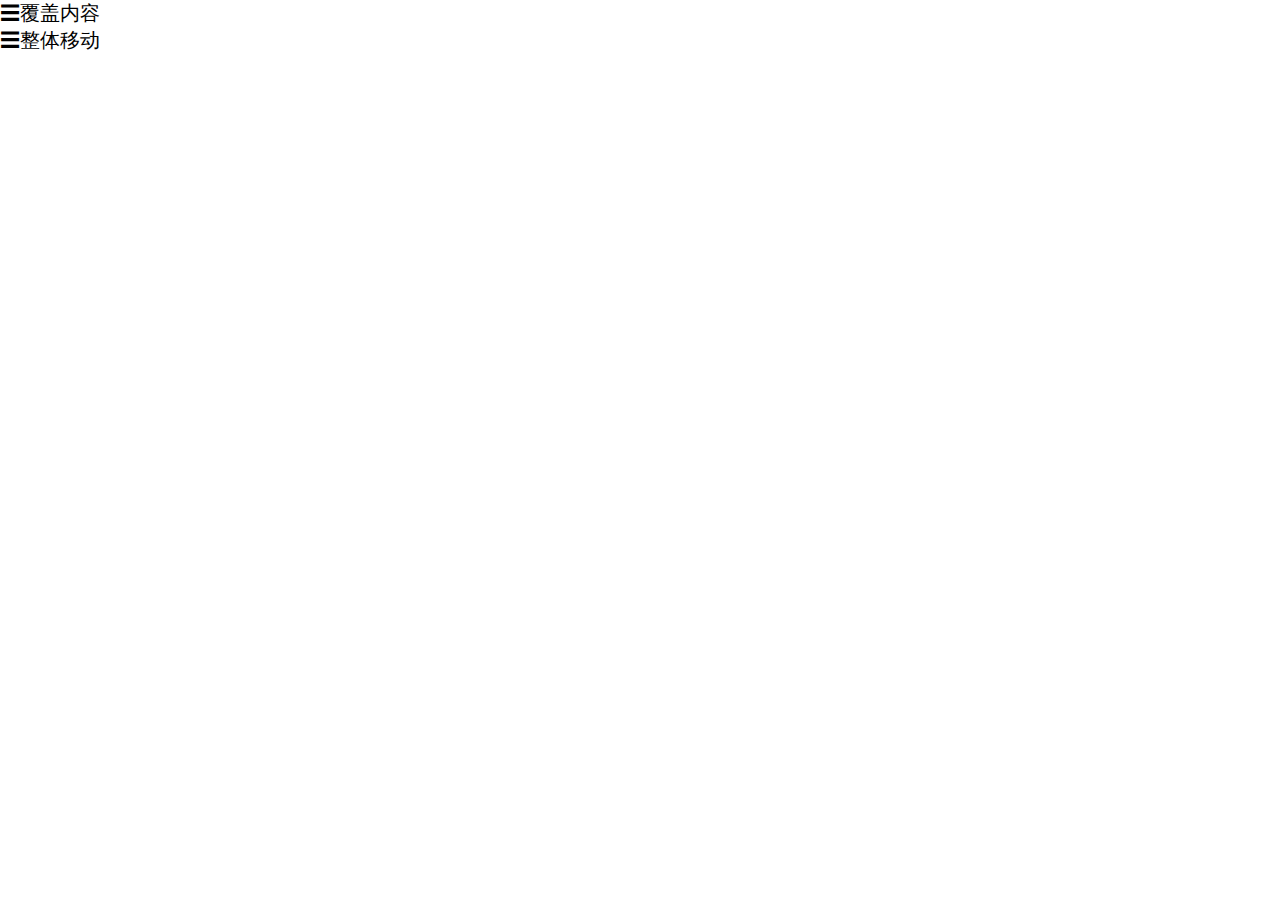
<file: 侧边栏/index.html>
<!DOCTYPE html>
<html lang="en">
<head>
    <meta charset="UTF-8">
    <title>侧边栏</title>
    <link rel="stylesheet" href="css/reset.css">
    <link rel="stylesheet" href="css/style.css">
</head>
<body>
<div class="siderBar" id="siderBar">
    <a href="#" class="closeBar" id="closeBar">&times;</a>
    <a href="">主页</a>
    <a href="">分类</a>
    <a href="">简介</a>
    <a href="">联系我</a>
    <a href="">个人作品</a>
</div>
<div class="cover">
    <span class="openBar" id="openBar">&#9776;覆盖内容</span>
</div>
<div class="trans" id="trans">
    <span class="openBar" id="openBar1">&#9776;整体移动</span>
</div>

<script src="js/siderBar.js"></script>
</body>
</html>
</file>
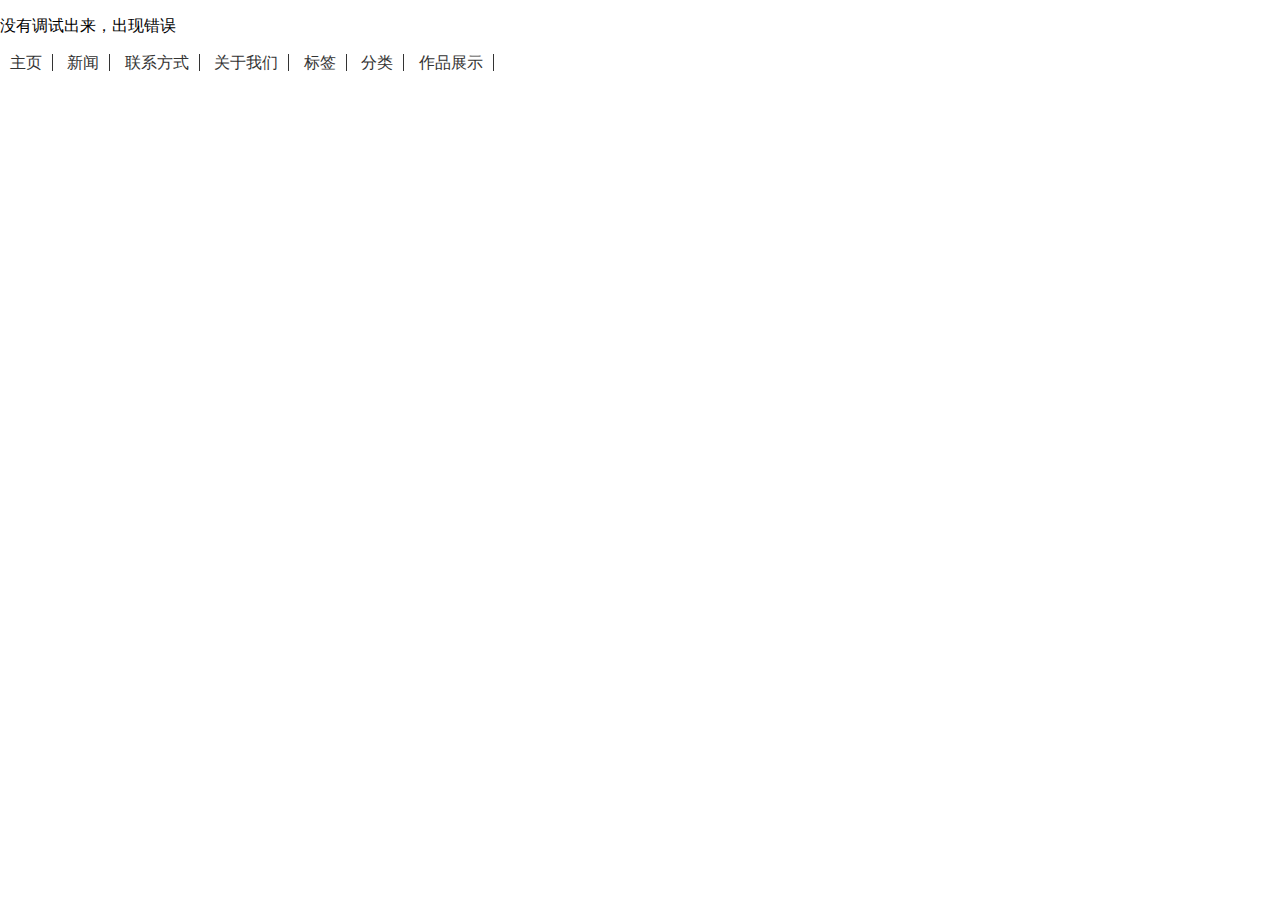
<file: 响应式导航栏/index.html>
<!DOCTYPE html>
<html lang="en">
<head>
<meta charset="UTF-8">
<title>响应式导航栏</title>
<link rel="stylesheet" href="css/reset.css">
<link rel="stylesheet" href="css/style.css">
</head>
<body>
<p>没有调试出来，出现错误</p>
<div class="nav" id="myNav">
<a href="#">主页</a>
<a href="#">新闻</a>
<a href="#">联系方式</a>
<a href="#">关于我们</a>
<a href="#">标签</a>
<a href="#">分类</a>
<a href="#">作品展示</a>
<a href="javascript:void(0)" class="icon" onclick="myFunction()">&#9776;</a>
</div>
<script src="js/responsivejs.js"></script>
</body>
</html>
<!-- <html>
<head>
    <title>register</title>
    <script type="text/javascript" src="js/jquery-1.8.2.min.js"></script>
    <script type="text/javascript">
        ​function checkemail() {
            var email = $('#email').val();
            if (email == '') {
                alert('邮箱不能为空');
            } else {
                $.ajax({
                    url: 'checkEmail',
                    type: 'post',
                    data: email,
                    success: function (data) {
                        if (data === '1')
                            alert('邮箱尚未被使用，可以注册');
                        else {
                            alert('邮箱已被使用，请登录或更换邮箱注册');
                        }
                    }
                });
            }
        }
    </script>
</head>
<body>
邮件注册:
​<input type="text" id="email" onblur="checkemail()">@163.com
​<span id="message"></span>
</body>
</html> -->
</file>
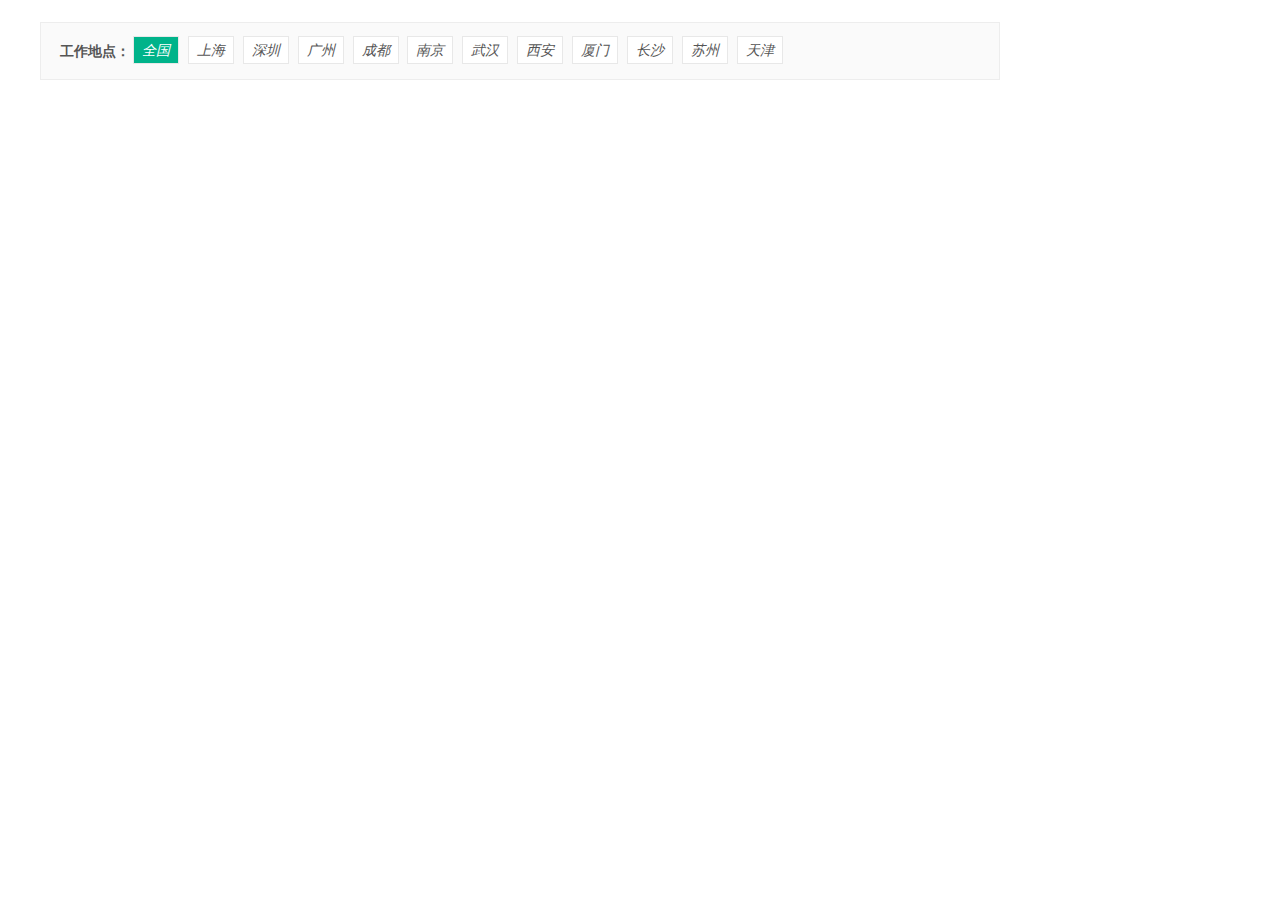
<file: 多条件选择/index.html>
<!DOCTYPE html>
<html lang="en">
<head>
    <meta charset="UTF-8">
    <title>多条件查询</title>
    <link rel="stylesheet" href="style.css">
</head>
<body>
<div class="content_body">
    <div class="main_contents"><!--左边部分-->
        <div class="main_left">
            <div class="filterTab">
                <ul class="filterTabs">
                    <div class="filterTabs_1">
                        <li class="filterTabs_li">
                            <span class="title_l">工作地点：</span>
                            <!-- <a href="" class="active">不限</a> -->
                            <i class="country active" href="">全国</i>
                            <i class="country">上海</i>
                            <i class="country">深圳</i>
                            <i class="country">广州</i>
                            <i class="country">成都</i>
                            <i class="country">南京</i>
                            <i class="country">武汉</i>
                            <i class="country">西安</i>
                            <i class="country">厦门</i>
                            <i class="country">长沙</i>
                            <i class="country">苏州</i>
                            <i class="country">天津</i>
                        </li>

                    </div>
                </ul>
                <!--<div class="pickerTabs">-->
                    <!--<a class="picker_a" title="点击收起筛选项" href="javascript:"></a>-->
                <!--</div>-->

            </div>
        </div>
    </div>
</div>
<script src="multi-condition-query.js"></script>
</body>
</html>
</file>
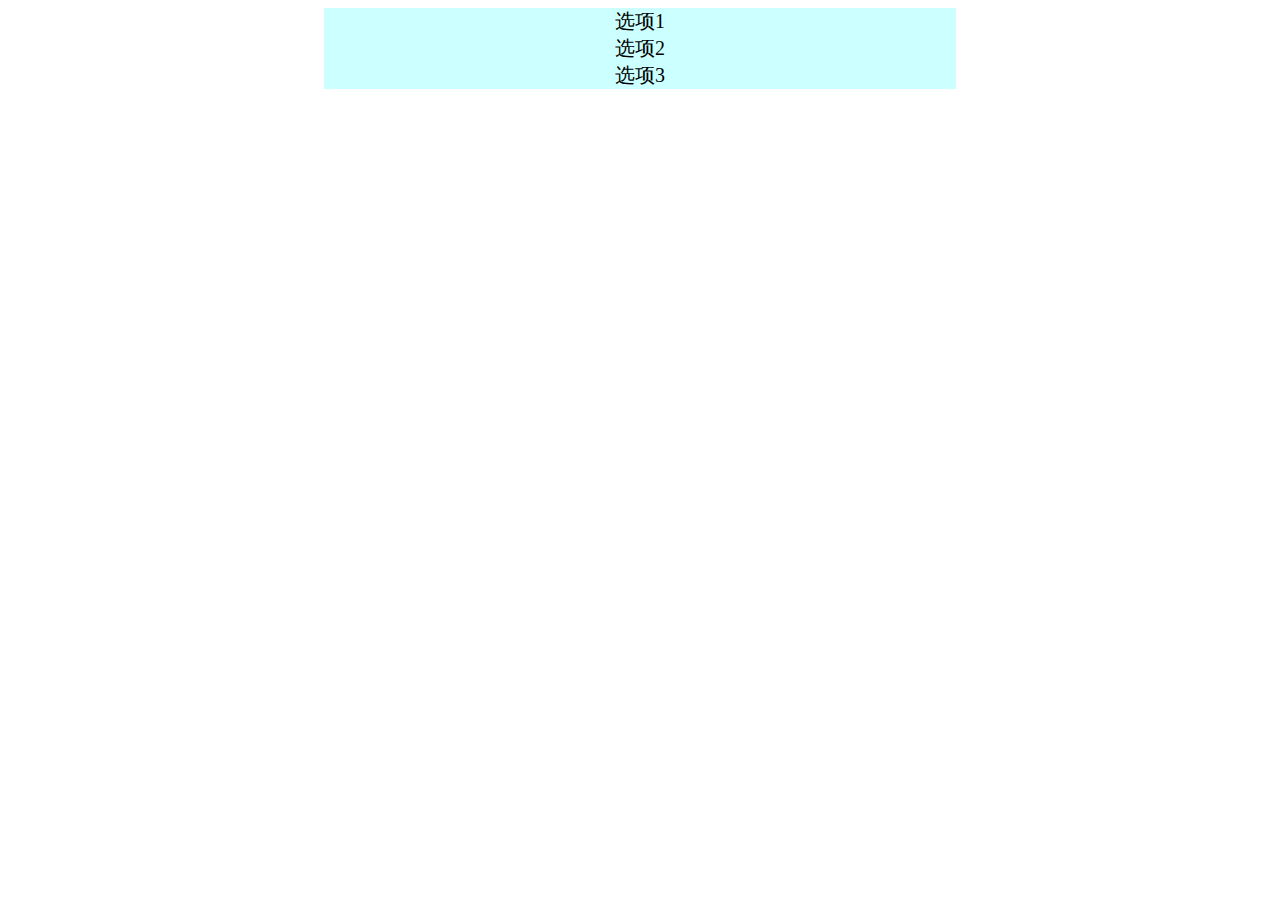
<file: 手风琴/index.html>
<!DOCTYPE html>
<html lang="en">

<head>
    <meta charset="UTF-8">
    <link rel="stylesheet" href="css/style.css">
    <title>手风琴</title>
</head>

<body>
    <div class="container">
        <div class="accordion">
            选项1
        </div>
        <div class="panel">
            <p>本来想设置heght=100% 但是发现会导致动画效果失效。同样的max-height=100% 也会实现。
                所以js使用maxHeight设置一个比较大的值来模拟。</br>
                Lorem ipsum dolor sit amet, consectetur adipisicing elit, sed do eiusmod tempor incididunt ut labore et
                dolore magna aliqua. Ut enim ad minim veniam, quis nostrud exercitation ullamco laboris nisi ut aliquip
                ex
                ea commodo consequat.
                Lorem ipsum dolor sit amet, consectetur adipisicing elit, sed do eiusmod tempor incididunt ut labore et
                dolore magna aliqua. Ut enim ad minim veniam, quis nostrud exercitation ullamco laboris nisi ut aliquip
                ex
                ea commodo consequat.
                Lorem ipsum dolor sit amet, consectetur adipisicing elit, sed do eiusmod tempor incididunt ut labore et
                dolore magna aliqua. Ut enim ad minim veniam, quis nostrud exercitation ullamco laboris nisi ut aliquip
                ex
                ea commodo consequat.
            </p>
        </div>

        <div class="accordion">
            选项2
        </div>
        <div class="panel">
            <p>idunt ut labore et dolore magna aliqua. Ut enim ad minim veniam, quis nostrud exercitation ullamco
                laboris
                nisi
                ut aliquip ex ea commodo consequat.</p>

        </div>
        <div class="accordion">
            选项3
        </div>
        <div class="panel">
            <p>idunt ut labore et dolore magna aliqua. Ut enim ad minim veniam, quis nostrud exercitation ullamco
                laboris
                nisi
                ut aliquip ex ea commodo consequat.</p>
        </div>
    </div>
    <script src="js/accord.js"></script>

</body>

</html>
</file>
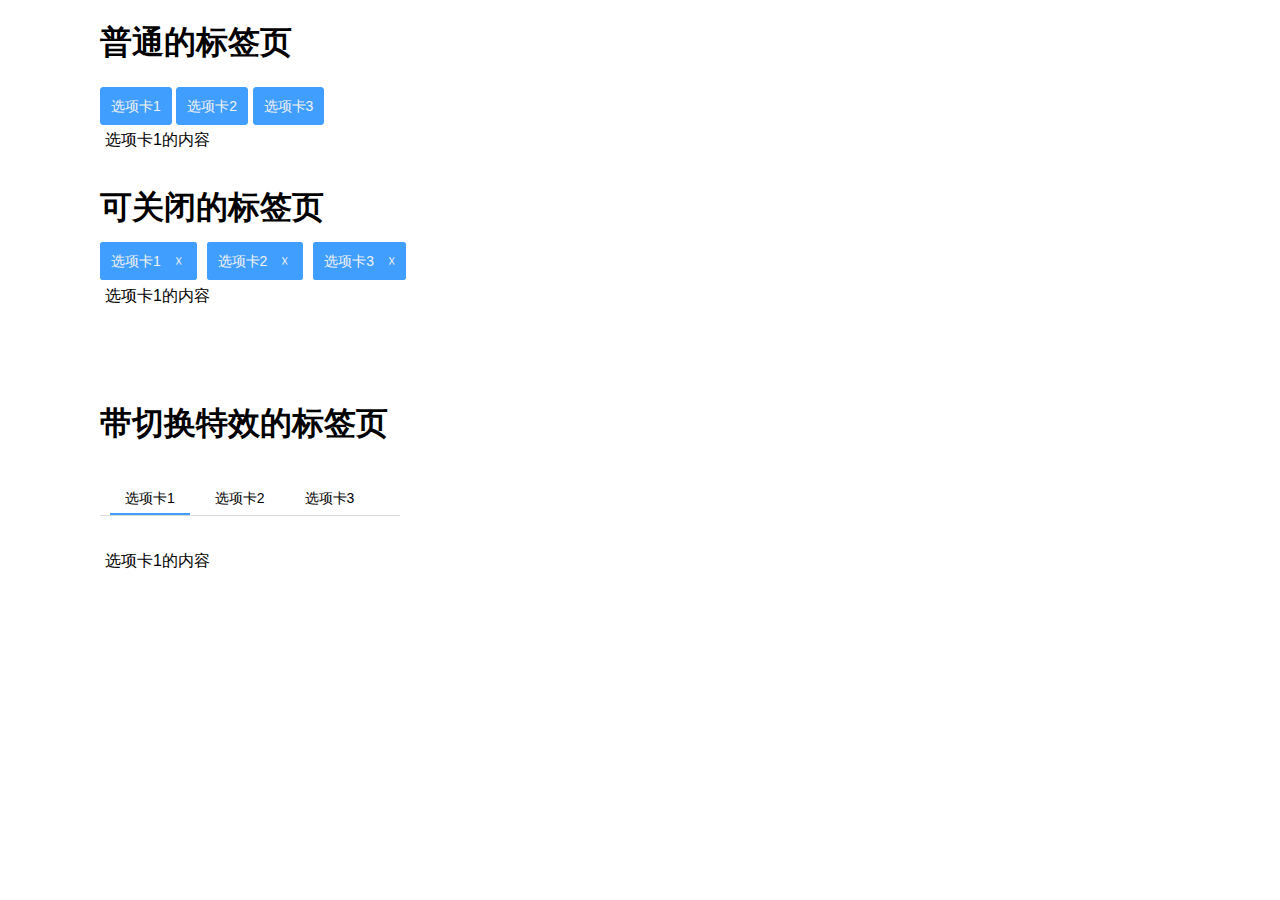
<file: 选项卡/index.html>
<!DOCTYPE html>
<html lang="en">

<head>
    <meta charset="UTF-8">
    <title>选项卡</title>
    <link rel="stylesheet" href="css/reset.css">
    <link rel="stylesheet" href="css/style.css">
</head>

<body>
    <div>
        <h1>普通的标签页</h1>
        <div>
            <button>选项卡1</button>
            <button>选项卡2</button>
            <button>选项卡3</button>
        </div>
        <div class="tabs">
            <div class="tab">
                选项卡1的内容
            </div>
            <div class="tab">
                选项卡2的内容
            </div>
            <div class="tab">
                选项卡3的内容
            </div>
        </div>
    </div>

    <div>
        <h1>可关闭的标签页</h1>
        <div>
            <div class="dynamicBut">
                <span class="dynamicBtn">选项卡1 </span> <span class="close">&#9747</span>
            </div>
            <div class="dynamicBut">
                <span class="dynamicBtn">选项卡2 </span> <span class="close">&#9747</span>
            </div>
            <div class="dynamicBut">
                <span class="dynamicBtn">选项卡3</span> <span class="close">&#9747</span>
            </div>

        </div>

        <div class="dynamicTabs">
            <div class="dynamicTab">选项卡1的内容</div>
            <div class="dynamicTab">选项卡2的内容</div>
            <div class="dynamicTab">选项卡3的内容</div>
        </div>
    </div>

    <div>
        <h1>带切换特效的标签页</h1>
        <div class="beauty-div">
            <div class="beautyBut">
                选项卡1 
            </div>
            <div class="beautyBut">
                选项卡2 
            </div>
            <div class="beautyBut">
                选项卡3
            </div>
            <div class="beauty-line"></div>
        </div>
        
        <div class="beautyTabs">
            <div class="beautyTab">选项卡1的内容</div>
            <div class="beautyTab">选项卡2的内容</div>
            <div class="beautyTab">选项卡3的内容</div>
        </div>
    </div>
    <script src="js/tab.js"></script>
</body>

</html>
</file>
<file: 侧边栏/css/style.css>
.openBar {
    font-size: 20px;
    cursor: pointer;
}

.siderBar {
    position: fixed;
    width: 0;
    overflow: hidden;
    z-index: 1;
    height: 100%;
    background-color: #0b0b0b;
    transition: 0.5s;
}
.trans{
    transition: 0.5s;
}
.siderBar .closeBar{
    font-size: 20px;
    position: absolute;
    top: 0;
    right: 10px;
}

.siderBar a {
    display: block;
    color: #818181;
    padding: 10px 0 10px 10px;
}

@keyframes  fadeout{
    from{
        width: 0;
    }
    to{
        width: 250px;
    }
}
</file>
<file: 响应式导航栏/css/style.css>
a {
    padding-right: 10px;
    padding-left: 10px;
}

a:not(:last-child) {
    border-right: 1px solid #333;
}

.icon {
    display: none;
}

@media screen and (max-width: 600px) {
    .nav a:not(:first-child) {
        display: none;
    }

    .nav a {
        border-right: 0px solid #333
    }

    .nav a.icon {
        float: right;
        display: block;
    }
}

@media screen and (max-width: 600px) {
    /*.nav .responsive {*/
    /*position: relative;*/
    /*}*/
    /*.nav .responsive .icon{*/
    /*position: absolute;*/
    /*right: 0;*/
    /*top: 0;*/
    /*}*/
    .nav.responsive {
        position: relative;
    }

    .nav .responsive a {
        display: block;
        /*text-align: left;*/
    }
}
</file>
<file: 多条件选择/style.css>
@charset "utf-8";
/* CSS Document */
body {
    line-height: 22px;
    font-size: 14px;
    font-family: "Hiragino Sans GB","Microsoft Yahei",SimSun,Arial,"Helvetica Neue",Helvetica;
    color: #333;
    word-wrap: break-word;
    -webkit-font-smoothing: antialiased;
}
a {
    text-decoration:none;
    background-color: transparent;
    color: #555;
    cursor: auto;
}
.main_contents {
    width: 1200px;
    margin: 0 auto;
    overflow: hidden;
    padding-bottom: 100px;
    /* background: #d2d2d2; */
}
.main_contents .main_left {
    width: 960px;
    float: left;
    /* background: #999; */
    /* height: 500px; */
}
.main_contents .main_left .filterTab {
    margin-bottom: 20px;
}
.main_contents .main_left .filterTab .filterTabs {
    position: relative;
    background: #fafafa;
    border: 1px solid #ededed;
    min-height: 36px;
    padding: 10px 0px 10px 35px;
}
.filterTabs .filterTabs_1 {
    position: relative;
    overflow: visible;
    /* width: 900px;
    height: 100px;
    background: #999; */
    left: -40px;
}
.filterTabs li {
    padding: 6px 16px;
    zoom: 1;
    color: #555;
}
li {
    display: list-item;
    list-style: none;
}
.filterTabs .filterTabs_li span {
    font-weight: 600;
    margin-right: -5px;
    float: left;
    padding: 5px 8px;
    height: 14px;
    line-height: 14px;
}
.filterTabs .filterTabs_li .country {
    background: #FFF;
    color: #555;
    font-size: 14px;
    border: 1px solid #E8E8E8;
}
.filterTabs .filterTabs_li .active {
    background: #00b38a;
    color: #FFF;
    font-size: 14px;
}
.filterTabs .filterTabs_1 .filterTabs_li i {
    margin-right: 5px;
    padding: 5px 8px;
    height: 14px;
    line-height: 16px;
}
.filterTabs .filterTabs_li i:hover {
    background: #00b38a;
    color: #FFF;
}
.filterTabs .filterTabs_li .more_r {
    position: relative;
    float: right;
    z-index: 15;
    font-weight: 400;
    left: -10px;
}
.filterTabs .filterTabs_li .more_r i {
    position: absolute;
    top: 10px;
    right: -9px;
    font-size: 0;
    height: 0;
    width: 0;
    border-width: 6px 6px 0;
    border-style: solid dashed;
    border-color: #00b38a transparent transparent;
    overflow: hidden;
    transition: all .4s ease 0s;
}
.filterTabs .filterTabs_li .more_r:hover i {
    transform: rotate(180deg);
    animation-fill-mode: forwards;
}
</file>
<file: 手风琴/css/style.css>
.container {
    width: 50%;
    margin: auto;
    /* background-color: #CCFFFF; */

}

.accordion {
    width: 100%;
    text-align:center;
    font-size: 20px;
    background-color: #CCFFFF;
}

.panel {
    max-height: 0;
    overflow: hidden;
    transition: max-height 1s ease-in;
}
.accordion:hover, .accordion.active{
    background-color: #FFFFCC;
}
</file>
<file: 选项卡/css/style.css>
body {
    font-family: Helvetica Neue, Helvetica, PingFang SC, Hiragino Sans GB, Microsoft YaHei, SimSun, sans-serif;
    padding-left: 100px;
}

button {
    list-style: none;
    display: inline;
    border: 1px solid #409EFF;
    border-radius: 3px;
    color: #f3f3f3;
    padding: 10px;
    background-color: #409EFF;
    cursor: pointer;
    font-size: 14px;
}

.tab {
    height: 30px;
    padding: 5px;
}

.dynamicTabs {
    height: 100px;
    padding-top: 10px;
}

.tabs .tab:not(:first-child) {
    display: none;
}

.dynamicBut {
    list-style: none;
    display: inline;
    border: 1px solid #409EFF;
    border-radius: 3px;
    color: #f3f3f3;
    padding: 10px;
    background-color: #409EFF;
    cursor: pointer;
    font-size: 14px;
    margin-right: 10px;
}

.dynamicTab {
    height: 30px;
    padding: 5px;
}

.dynamicTabs .dynamicTab:not(:first-child) {
    display: none;
}

.close {
    padding-left: 10px;
}

.close:hover {
    color: #848992;
}


.beauty-div {
    width: 300px;
    align-items: center;
    margin-bottom: 20px;
    overflow: hidden;
    border-bottom: 1px solid #d9d9d9;
}

.beautyBut {
    float: left;
    border-radius: 3px;
    line-height: 30px;
    padding-top: 15px;
    padding-left: 15px;
    padding-right: 15px;
    margin-left: 10px;
    cursor: pointer;
    font-size: 14px;
}

.beauty-line {
    background: #409EFF;
    bottom: 0;
    width: 80px;
    margin-left:10px;
    clear: both;
    height: 2px;
    -webkit-transition: margin-left .25s;
    transition: margin-left .25s;
    will-change: margin-left;
}

.beautyTab {
    height: 30px;
    padding: 5px;
}

.beautyTabs {
    height: 100px;
    padding-top: 10px;
}

.beautyTabs .beautyTab:not(:first-child) {
    display: none;
}
</file>
